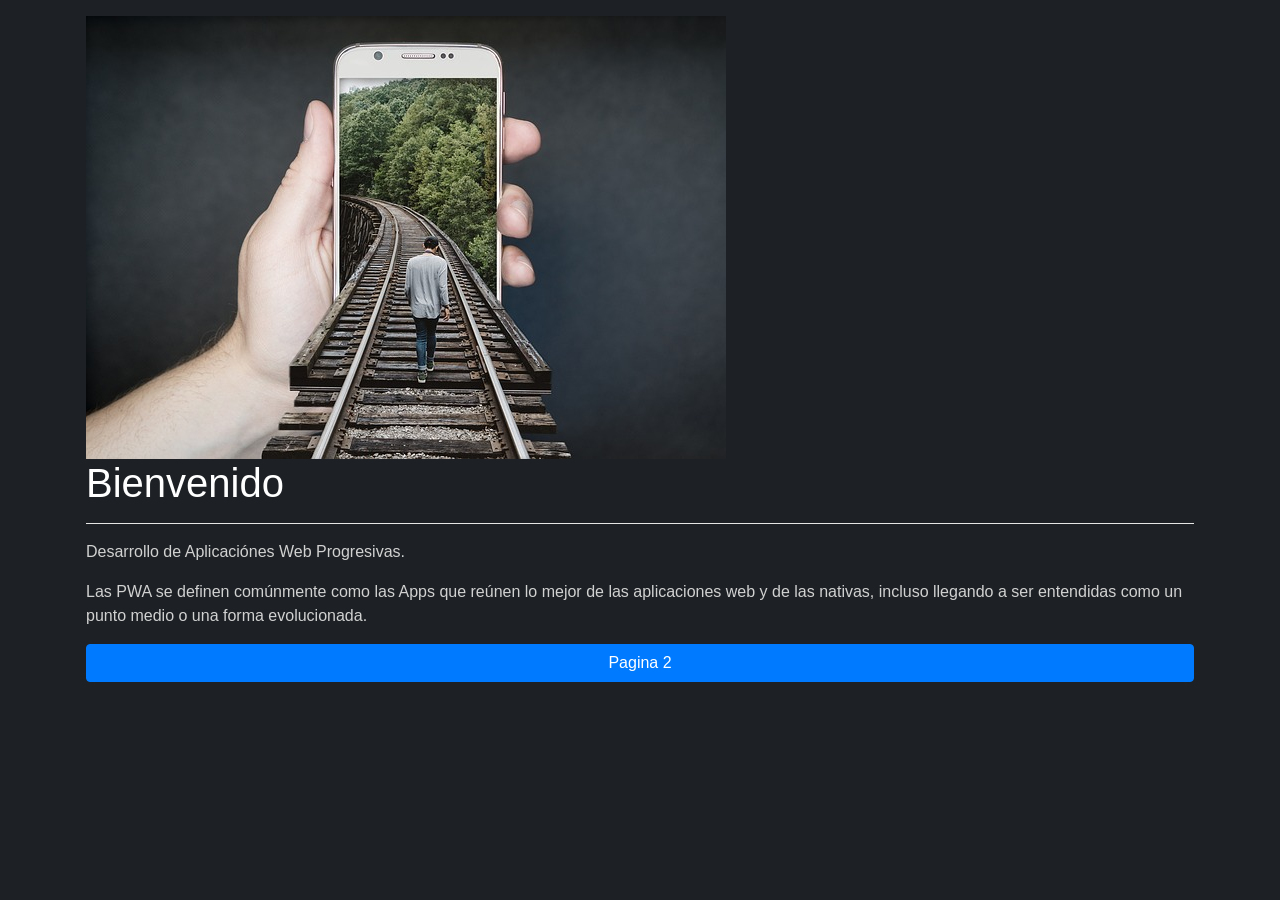
<file: index.html>
<!DOCTYPE html>
<html lang="en">
  <head>
    <meta charset="UTF-8" />
    <meta name="viewport" content="width=device-width, initial-scale=1.0" />
    <meta http-equiv="X-UA-Compatible" content="ie=edge" />
    <title>Mi PWA</title>

    <link
      rel="stylesheet"
      href="https://stackpath.bootstrapcdn.com/bootstrap/4.1.3/css/bootstrap.min.css"
      integrity="sha384-MCw98/SFnGE8fJT3GXwEOngsV7Zt27NXFoaoApmYm81iuXoPkFOJwJ8ERdknLPMO"
      crossorigin="anonymous"
    />
    <link rel="stylesheet" href="./css/style.css" />
    <link rel="manifest" href="./manifest.json"/>
       <meta name="Theme-color" content="rgb(9, 0, 141)"/>
  </head>
  <body class="container p-3">
    <img src="./img/main.jpg" alt="Vías del tren" class="img-fluid" />

    <h1>Bienvenido</h1>
    <hr />

    <p>Desarrollo de Aplicaciónes Web Progresivas.</p>
    <p>
      Las PWA se definen comúnmente como las Apps que reúnen lo mejor de las
      aplicaciones web y de las nativas, incluso llegando a ser entendidas como
      un punto medio o una forma evolucionada.
    </p>
    <a href="./pages/pagina2.html" class="btn btn-primary btn-block">Pagina 2</a>
    <script src="./js/app.js"></script>
    
  </body>
</html>
</file>
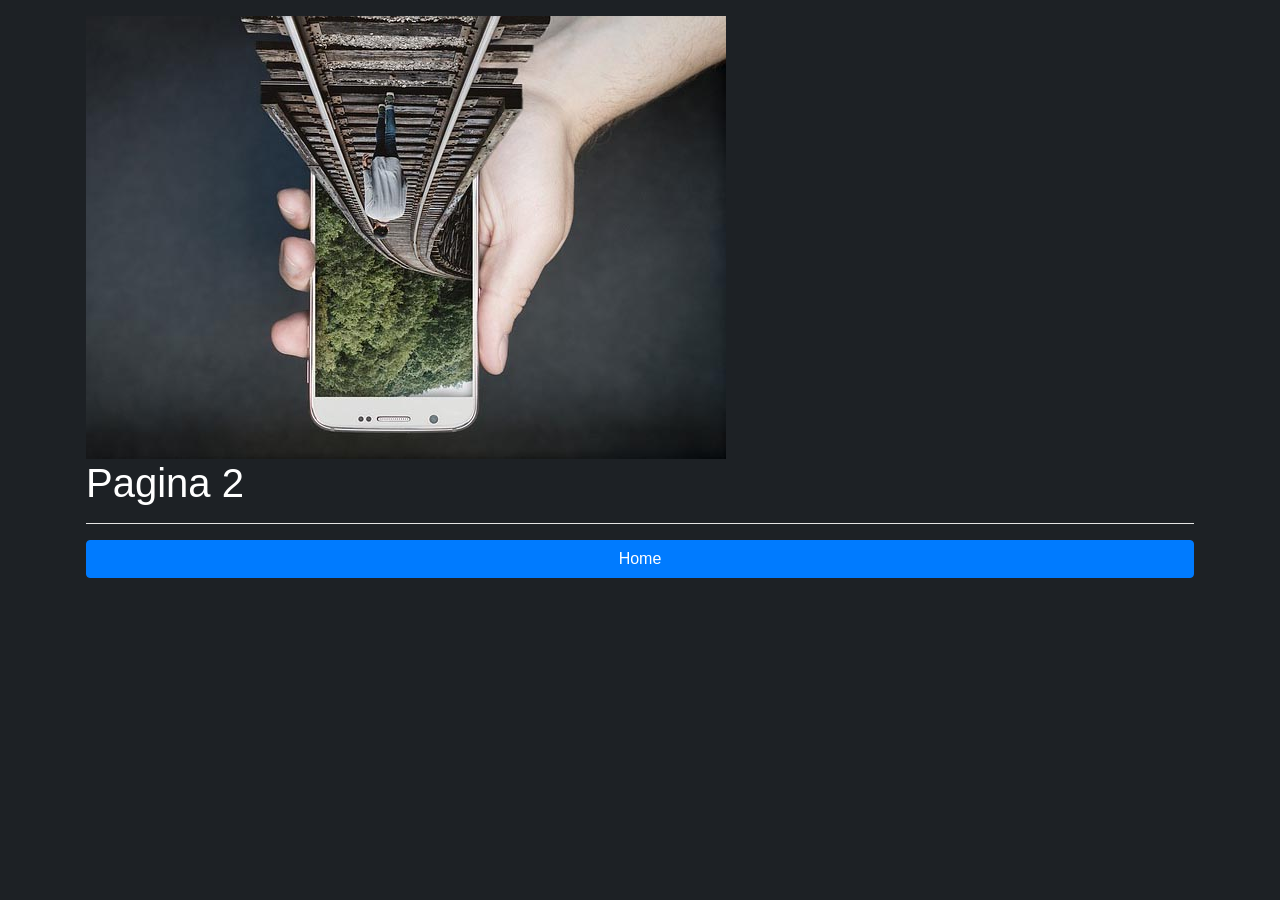
<file: pages/pagina2.html>
<!DOCTYPE html>
<html lang="en">
  <head>
    <meta charset="UTF-8" />
    <meta name="viewport" content="width=device-width, initial-scale=1.0" />
    <meta http-equiv="X-UA-Compatible" content="ie=edge" />
    <title>Mi PWA</title>

    <link
      rel="stylesheet"
      href="https://stackpath.bootstrapcdn.com/bootstrap/4.1.3/css/bootstrap.min.css"
    />
    <link rel="stylesheet" href="../css/style.css" />
         <meta name="Theme-color" content="rgb(9, 0, 141)"/>
          <link rel="manifest" href="./manifest.json" />
  </head>
  <body class="container p-3">
    <img src="../img/main2.jpg" alt="Vías del tren" class="img-fluid" />

    <h1>Pagina 2</h1>
    <hr />

    <a href="../" class="btn btn-primary btn-block"> Home </a>

    <script src="../js/app.js"></script>
   
  </body>
</html>
</file>
<file: css/style.css>
html, body {
    height: 100%;
    background-color: #1D2125;
}

h1,h2,h3,h4,h5 {
    color: white;
}

hr {
    background-color: white;
}

p{
    color: #D1D1D1;
}
</file>
